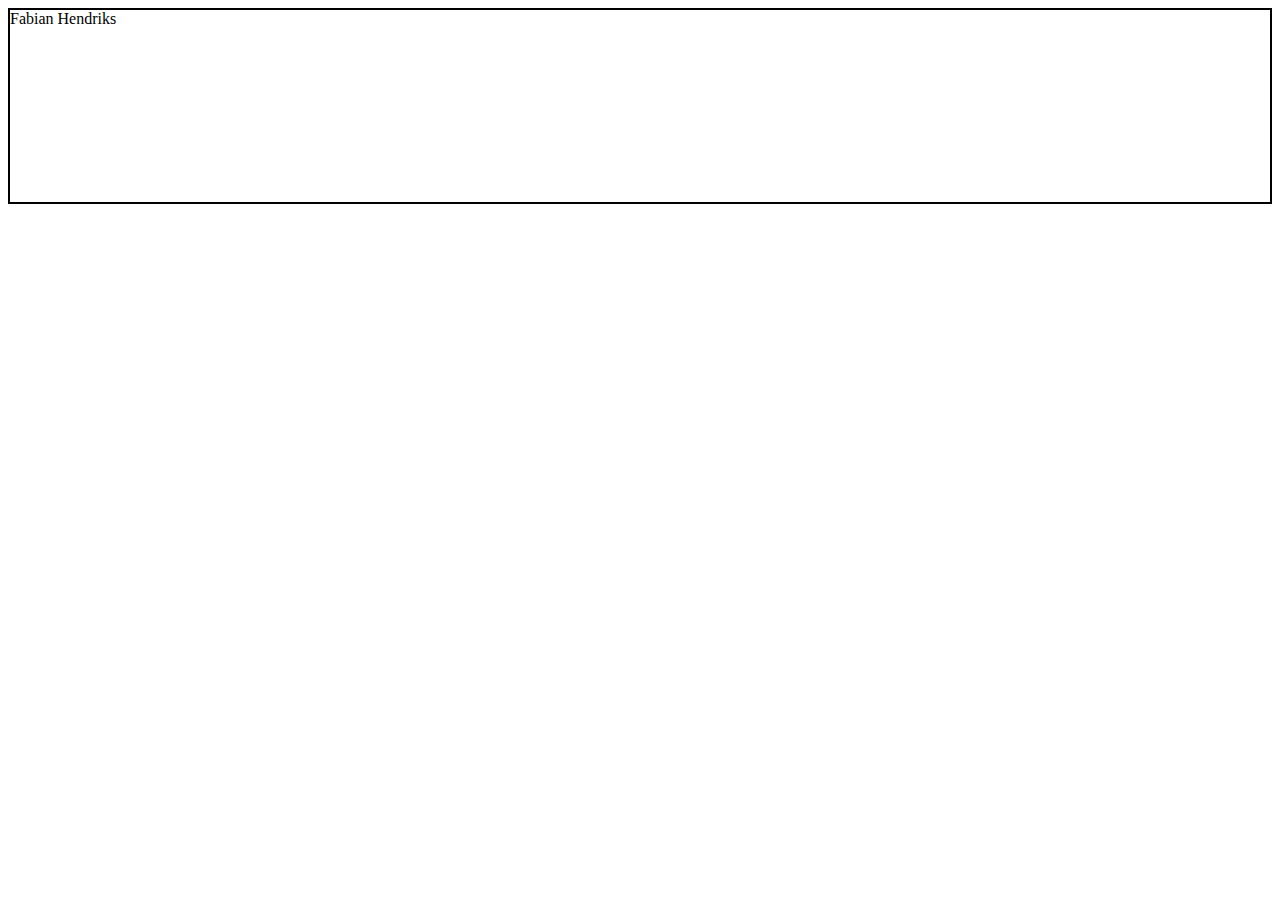
<file: object/index.html>
<!DOCTYPE html>
<html lang="en">
<head>
    <meta charset="UTF-8">
    <meta name="viewport" content="width=device-width, initial-scale=1.0">
    <title>Document</title>
</head>
<body>
    <script src="script.js
    "></script>
</body>
</html>
</file>
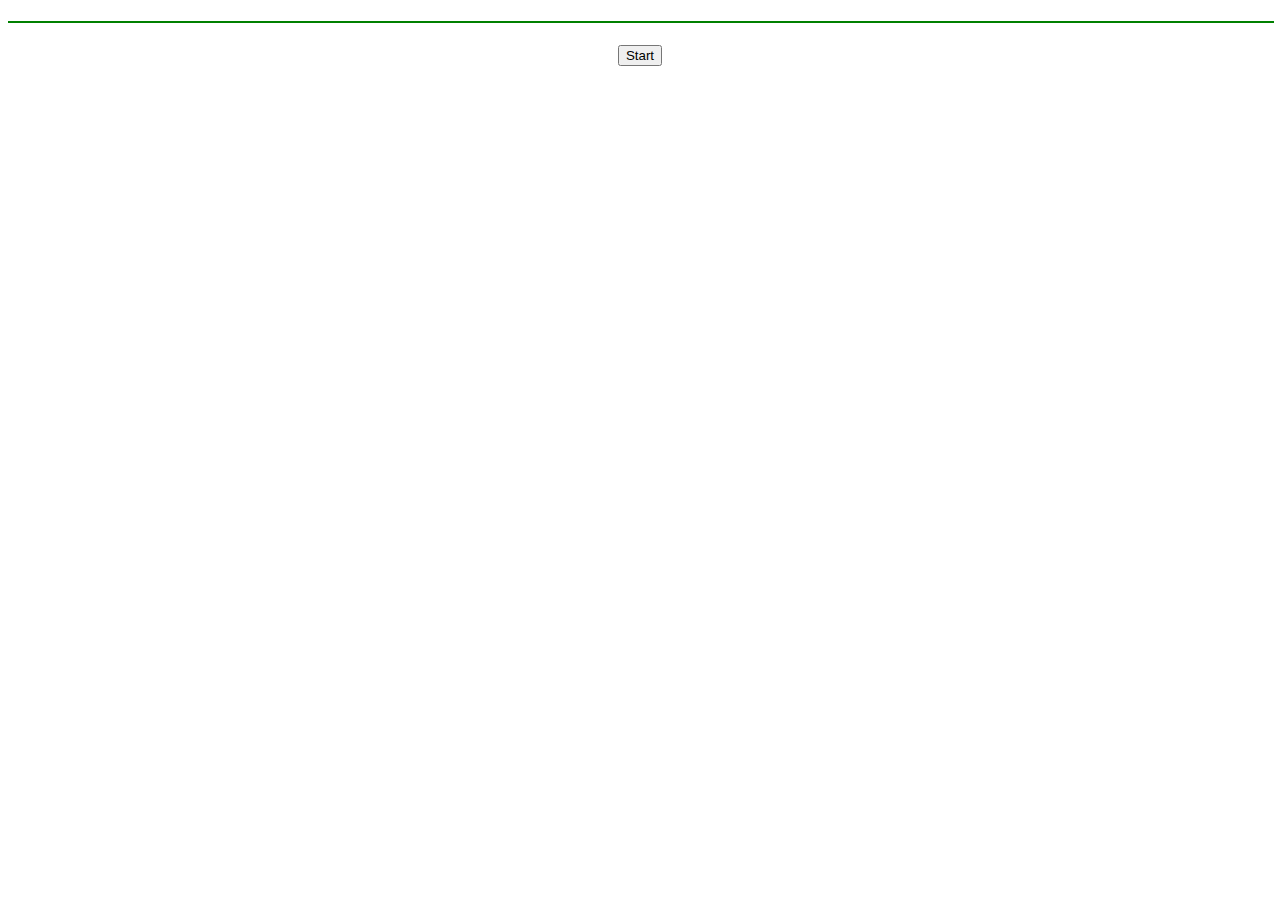
<file: code-review/opdracht1/index.html>
<!DOCTYPE html>
<html lang="nl">
<head>
    <meta charset="UTF-8">
    <meta name="viewport" content="width=device-width, initial-scale=1.0">
    <link rel="stylesheet" href="css/style.css">
    <title>Hoeveel tijd is er verstreken?</title>
</head>
<body>
    <!-- Verstreken tijd -->
    <h1 id="timeBetween"></h1>
    <!-- Start/Stop -->
    <button name= "button" id="button" value="start">Start</button>
    <!-- Lijst -->
    <div id="tijdenLijst">

    </div>
    <script src="time.js"></script>
</body>
</html>
</file>
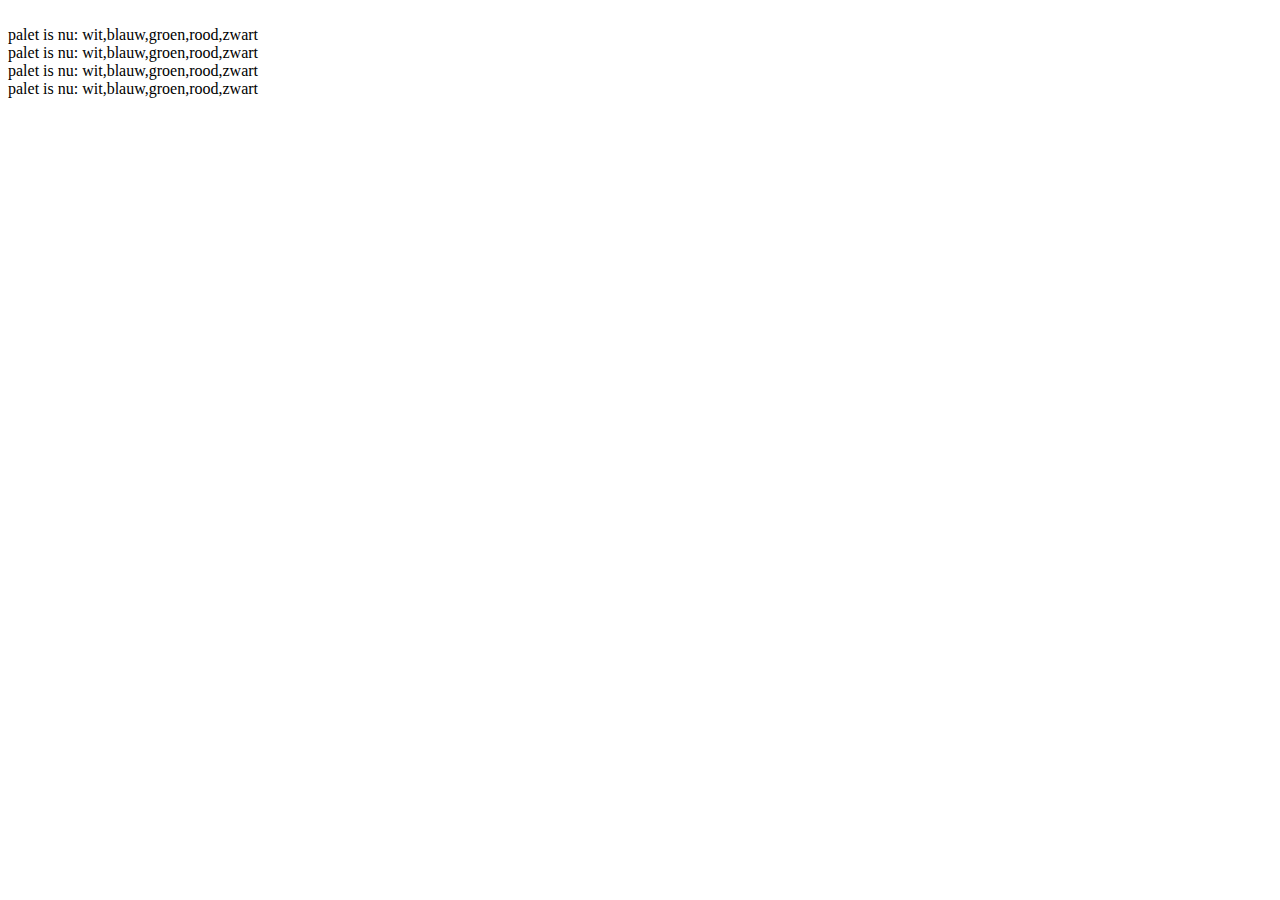
<file: lab04/lab04.html>
<!DOCTYPE html>
<html lang="nl">
  <head>
    <meta http-equiv="Content-Type" 
          content="text/html; 
          charset=UTF-8">
    <title>Web-lab 04</title>
  </head>
<body>

<script src="lab04.js"></script>
</body>
</html>
</file>
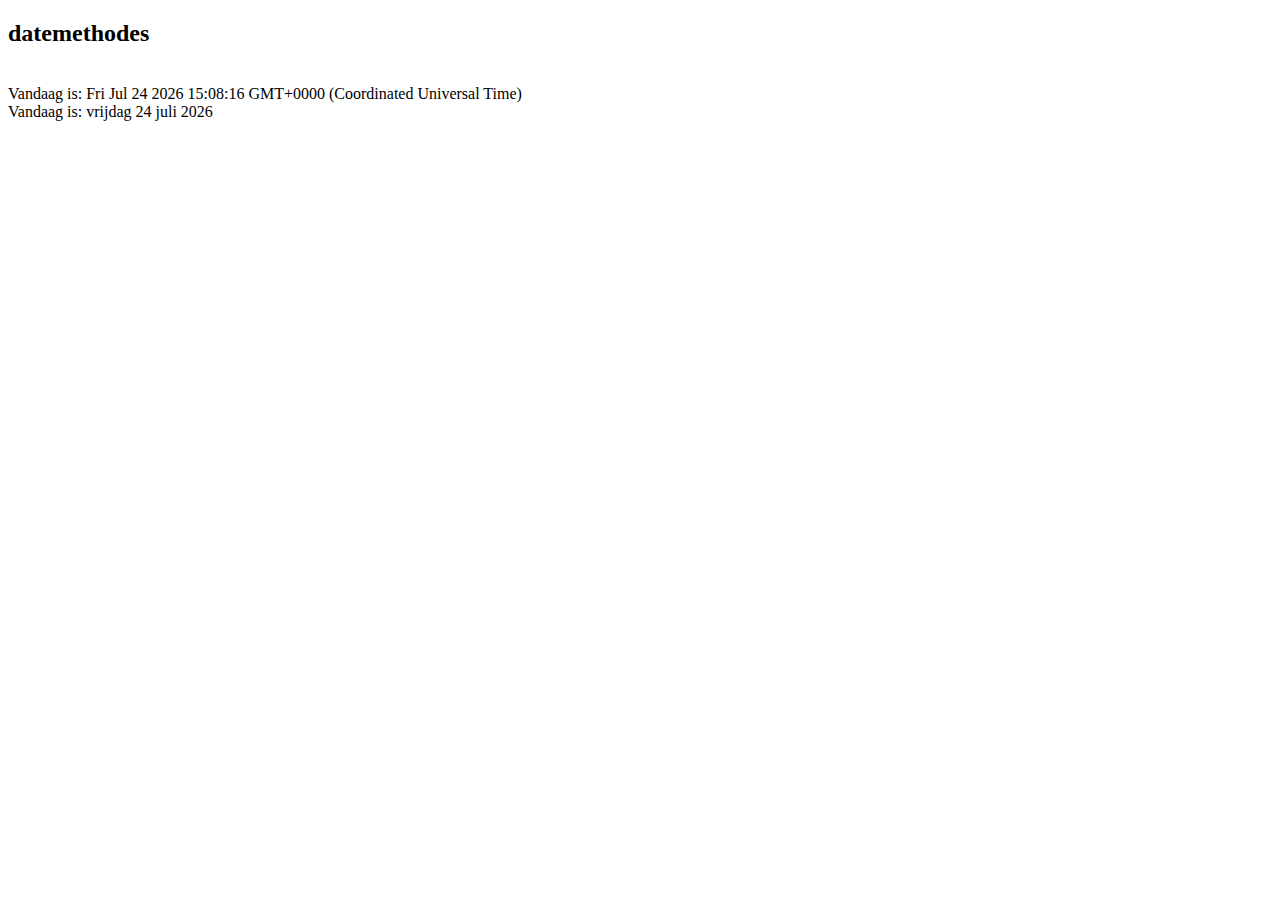
<file: lab05/datemethodes.html>
<!DOCTYPE html>
<html lang="nl">
<head>
   <meta http-equiv="Content-Type" content="text/html; charset=UTF-8">
   <title>Datemethodes</title>
   <!--dit script: werkt met het Date Object 
   auteur: typ je eigen naam hier
    -->

<!--
    Pas het bestand aan volgens de codestandaarden
-->

<!--
    Zoek minimaal 5 andere date methods op en laat het resultaat van deze
    methods zien op het scherm.

-->


</head>
<body>
    <h2>datemethodes</h2>
   <script type="text/javascript">
       var vandaag = new Date();
       document.write("<br />Vandaag is: " + vandaag);

       var maanden = new Array('januari','februari','maart','april','mei','juni','juli','augustus','september','oktober','november','december');
       var weekdag = new Array('zondag','maandag','dinsdag','woensdag','donderdag','vrijdag','zaterdag')

       document.write("<br />Vandaag is: "
           + weekdag[vandaag.getDay()] +
           ' ' + vandaag.getDate() +
           ' ' + maanden[vandaag.getMonth()] +
           ' ' + vandaag.getFullYear());

   	</script>
</body>
</html>
</file>
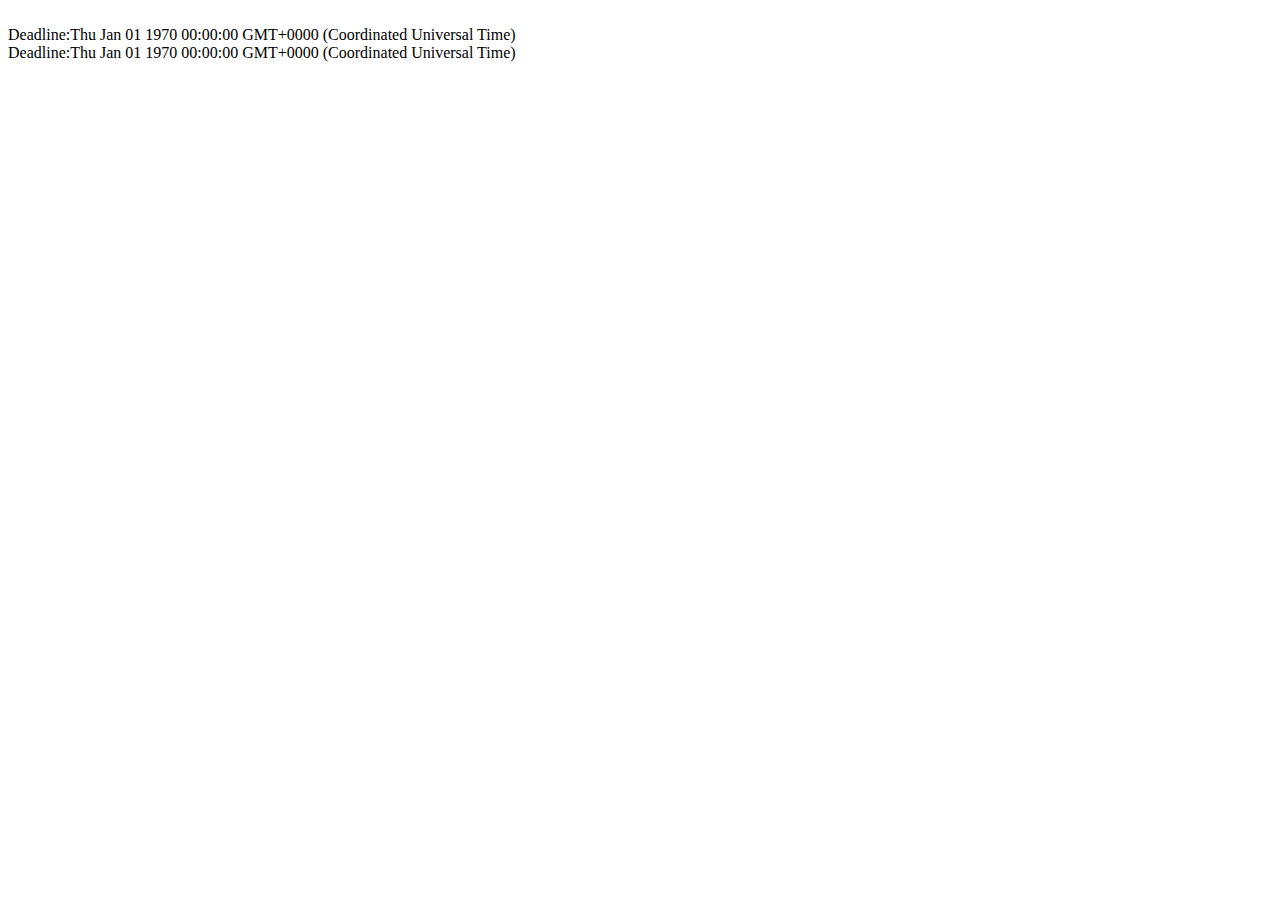
<file: lab05/lab05.html>
<!DOCTYPE html>
<html lang="nl">
<head>
   <meta http-equiv="Content-Type" content="text/html; charset=UTF-8">
   <title>Opgave 5</title>
   <!--dit script: werkt met het Date Object 
   auteur: typ je eigen naam hier
    -->
</head>
<body>

<script src="lab05.js"></script>
</body>
</html>
</file>
<file: code-review/opdracht1/css/style.css>
body {
    text-align: center;
}

/* De stijl voor het h1 element waarin de verstreken tijd komt te staan */
h1 {
    border: 1px solid green;
    text-align: center;
    width: 100%;
}

/* De stijl voor de start button */
#startTime {
    padding: 2em;
    border-radius: 10% 10% 10% 10%;
    background-color: seagreen;
    border: none;
    color: white;
}

/* De stijl voor de stop button */
#stopTime {
    padding: 2em;
    border-radius: 10% 10% 10% 10%;
    background-color: red;
    border: none;
    color: white;
}

/* Stijl voor de lijst */
ul{
    border: 1px solid seagreen;
    max-width: 40%;
    min-height: 25%;
}
</file>
